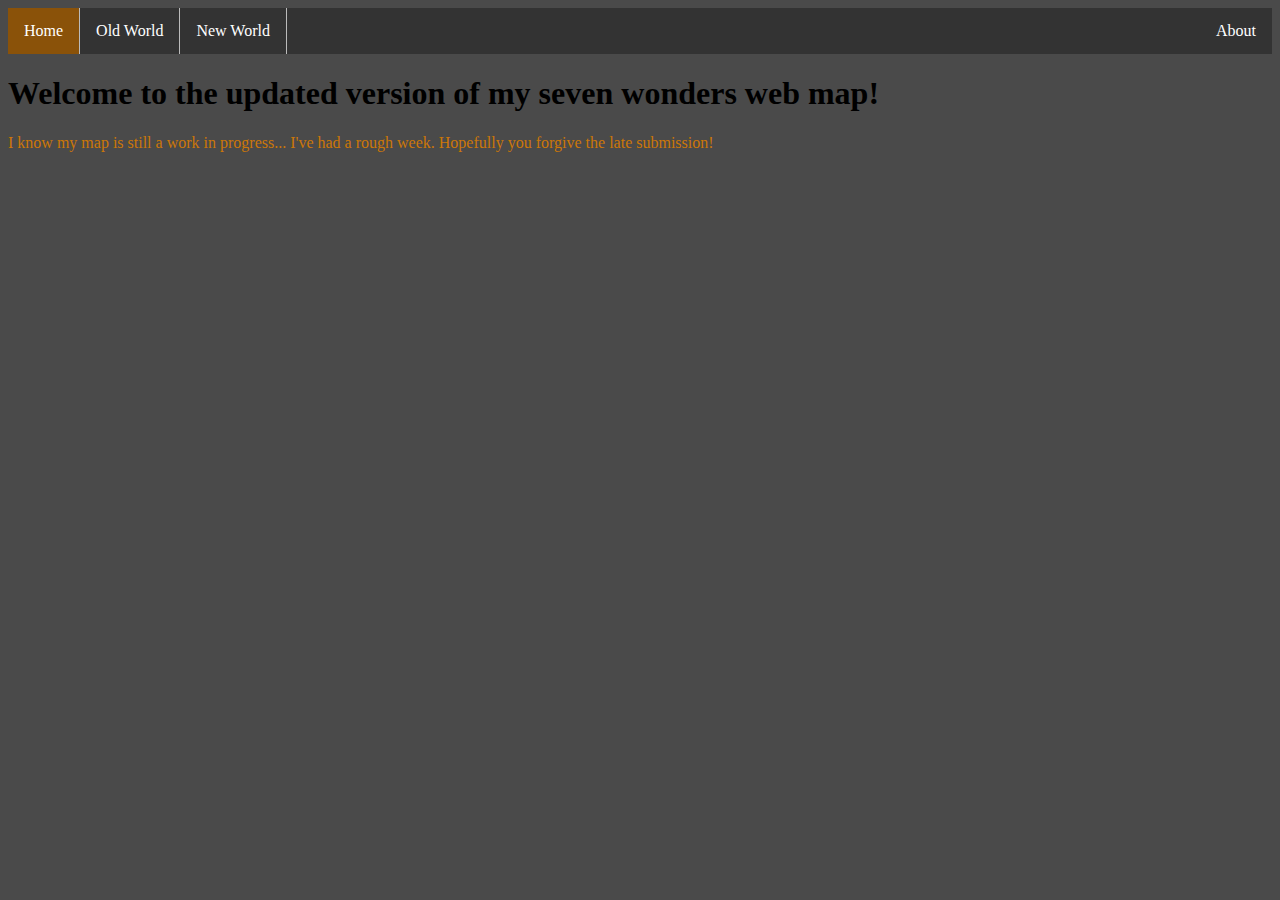
<file: lab2/index.html>
<!DOCTYPE html>
<html lang="en">
<head>
    <meta charset="UTF-8">
    <meta http-equiv="X-UA-Compatible" content="IE=edge">
    <meta name="viewport" content="width=device-width, initial-scale=1.0">
    <title> The Seven Wonders of the World</title>
    <script src='https://api.mapbox.com/mapbox-gl-js/v2.12.0/mapbox-gl.js'></script>
    <link href='https://api.mapbox.com/mapbox-gl-js/v2.12.0/mapbox-gl.css'rel='stylesheet' />
    <link rel="stylesheet" href="style.css">
    <style>
    /* I do not quite understand why I am not able to reference it directly in the .css. I used a format from W3. It worked this way so I left it like this.*/

/*Navigation bar */

   ul {
  list-style-type: none;
  margin: 0;
  padding: 0;
  overflow: hidden;
  background-color: #333;
}

li {
  float: left;
  border-right:1px solid #bbb;
}

li:last-child {
  border-right: none;
}

li a {
  display: block;
  color: rgb(255, 255, 255);
  text-align: center;
  padding: 14px 16px;
  text-decoration: none;
}

li a:hover:not(.active) {
  background-color: #111;
}

.active {
  background-color: #8a5209;
}
      </style>
  
<body>
    <ul> 
        <li><a class="active" href="index.html">Home</a></li>
        <li><a href="OldWonder.html">Old World</a></li>
        <li><a href="NewWonder.html">New World</a></li>
        <li style="float:right"><a href="About.html">About</a></li>
      </ul>
    
    <h1> Welcome to the updated version of my seven wonders web map!</h1>
    <p>I know my map is still a work in progress... I've had a rough week. Hopefully you forgive the late submission!</p>
    
   
</body>
</html>
</file>
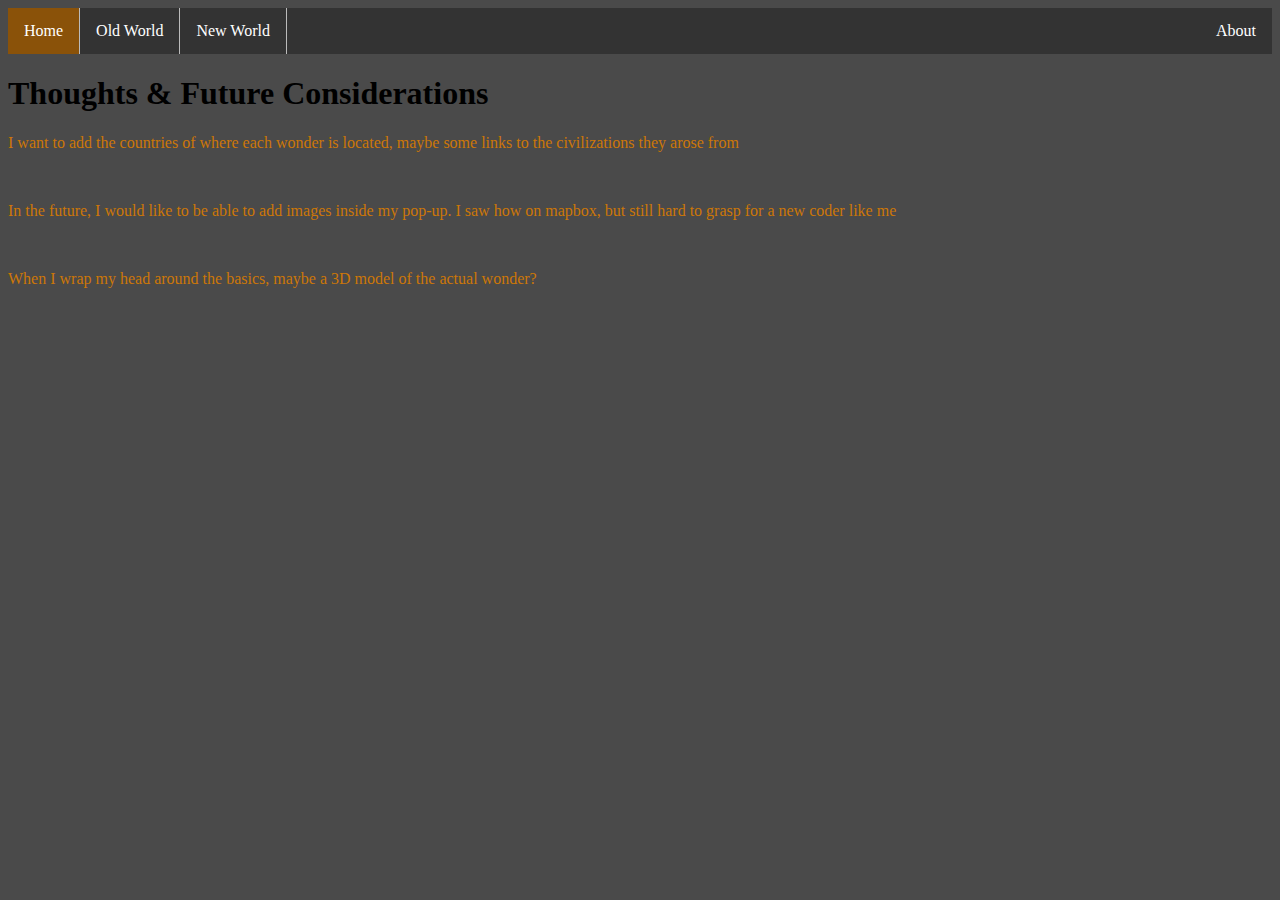
<file: lab2/About.html>
<!DOCTYPE html>
<html lang="en">
<head>
    <meta charset="UTF-8">
    <meta http-equiv="X-UA-Compatible" content="IE=edge">
    <meta name="viewport" content="width=device-width, initial-scale=1.0">
    <title>Document</title>
    <script src='https://api.mapbox.com/mapbox-gl-js/v2.12.0/mapbox-gl.js'></script>
    <link href='https://api.mapbox.com/mapbox-gl-js/v2.12.0/mapbox-gl.css'rel='stylesheet' />
    <link rel="stylesheet" href="style.css">
    <style> /* I do not quite understand why I am not able to reference it directly in the .css. I used a format from W3 */

    /*Navigation bar */

      ul {
     list-style-type: none;
     margin: 0;
     padding: 0;
     overflow: hidden;
     background-color: #333;
   }
   
   li {
     float: left;
     border-right:1px solid #bbb;
   }
   
   li:last-child {
     border-right: none;
   }
   
   li a {
     display: block;
     color: rgb(255, 255, 255);
     text-align: center;
     padding: 14px 16px;
     text-decoration: none;
   }
   
   li a:hover:not(.active) {
     background-color: #111;
   }
   
   .active {
     background-color: #8a5209;
   }
         </style>
</head>
<body>
    <ul>
        <li><a class="active" href="index.html">Home</a></li>
        <li><a href="OldWonder.html">Old World</a></li>
        <li><a href="NewWonder.html">New World</a></li>
        <li style="float:right"><a href="About.html">About</a></li> 
      </ul>
    <h1>Thoughts & Future Considerations</h1>
    <p>I want to add the countries of where each wonder is located, maybe some links to the civilizations they arose from</p>
    <br>
    <p>In the future, I would like to be able to add images inside my pop-up. I saw how on mapbox, but still hard to grasp for a new coder like me</p> 
    <br>
    <p>When I wrap my head around the basics, maybe a 3D model of the actual wonder?</p>
    
    
</body>
</html>
</file>
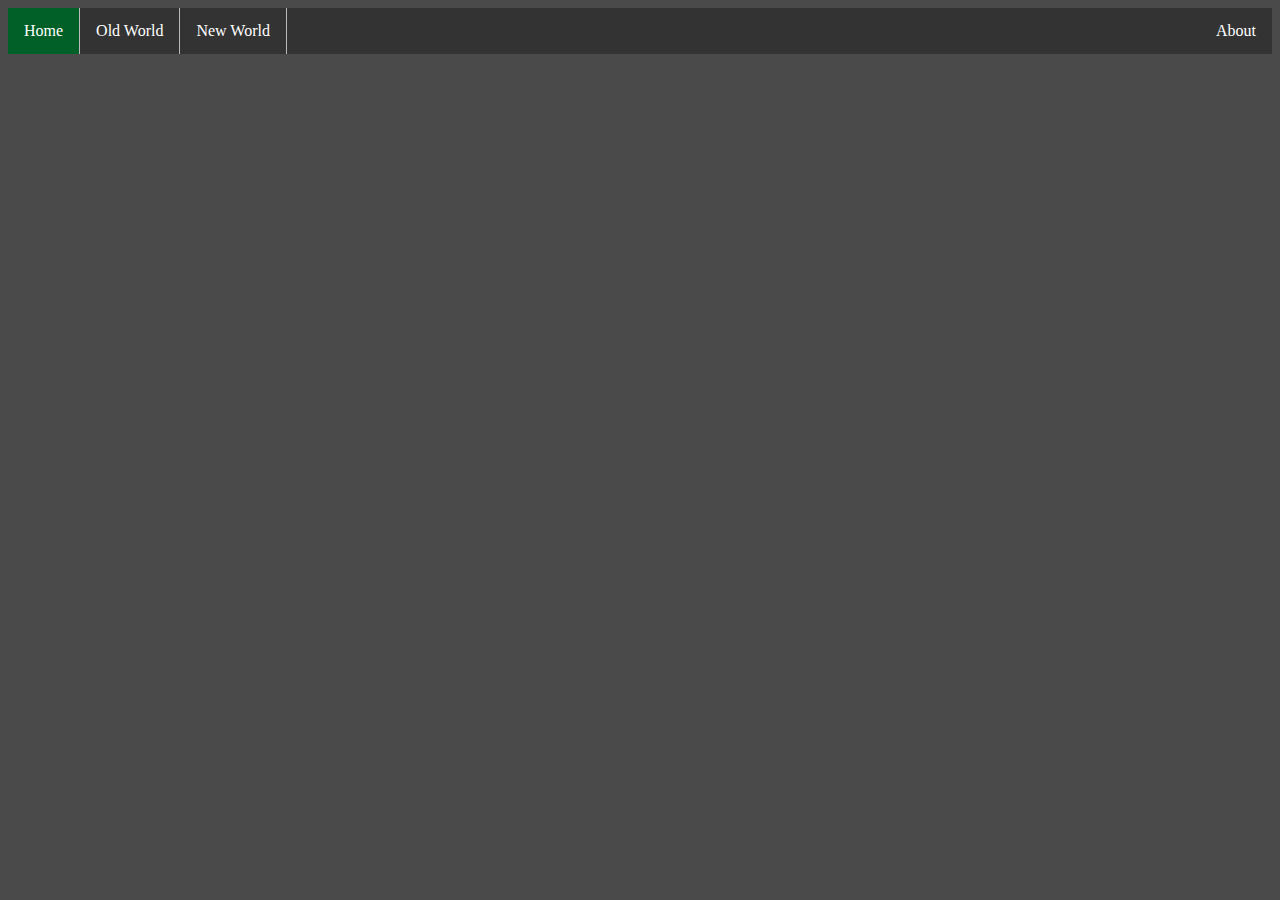
<file: lab2/NewWonder.html>
<!DOCTYPE html>
<html lang="en">
<head>
    <meta charset="UTF-8">
    <meta http-equiv="X-UA-Compatible" content="IE=edge">
    <meta name="viewport" content="width=device-width, initial-scale=1.0">
    <title>New World</title>
    <script src='https://api.mapbox.com/mapbox-gl-js/v2.12.0/mapbox-gl.js'></script>
    <link href='https://api.mapbox.com/mapbox-gl-js/v2.12.0/mapbox-gl.css'rel='stylesheet' />
    <link rel="stylesheet" href="style.css">
    <style> /* I do not quite understand why I am not able to reference it directly in the .css. I used a format from W3 */

    /*Navigation bar */
    
      ul {
     list-style-type: none;
     margin: 0;
     padding: 0;
     overflow: hidden;
     background-color: #333;
   }
   
   li {
     float: left;
     border-right:1px solid #bbb;
   }
   
   li:last-child {
     border-right: none;
   }
   
   li a {
     display: block;
     color: rgb(255, 255, 255);
     text-align: center;
     padding: 14px 16px;
     text-decoration: none;
   }
   
   li a:hover:not(.active) {
     background-color: #111;
   }
   
   .active {
     background-color: #016027;
   }
         </style>
</head>
<body>
    <ul>
        <li><a class="active" href="index.html">Home</a></li>
        <li><a href="OldWonder.html">Old World</a></li>
        <li><a href="NewWonder.html">New World</a></li>
        <li style="float:right"><a href="About.html">About</a></li>
      </ul>
      <div id='NewWonder' class = 'map'></div> 
    <script src="Script2.js"></script>
    
</body>
</html>
</file>
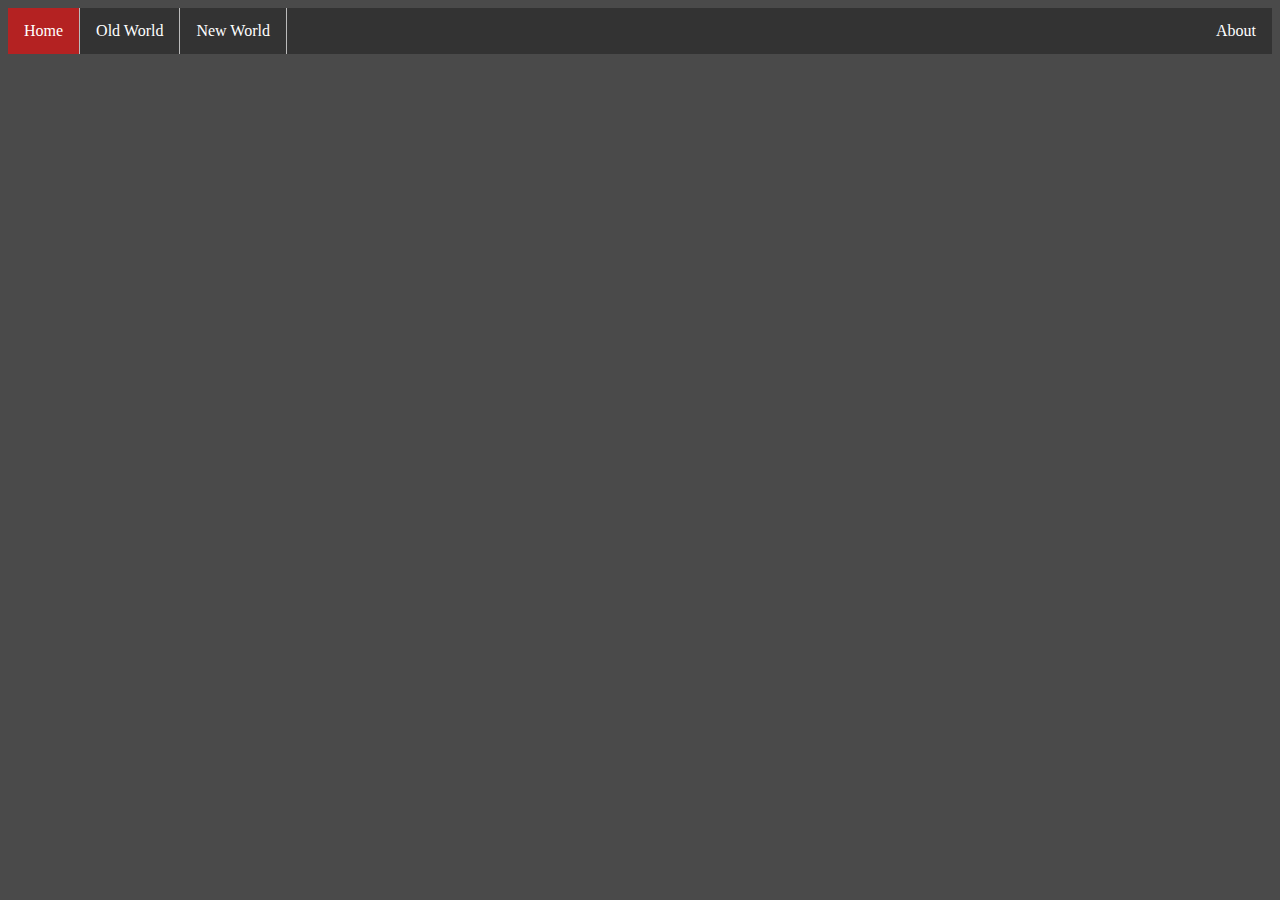
<file: lab2/OldWonder.html>
<!DOCTYPE html>
<html lang="en">
<head>
    <meta charset="UTF-8">
    <meta http-equiv="X-UA-Compatible" content="IE=edge">
    <meta name="viewport" content="width=device-width, initial-scale=1.0">
    <title>Old Wonders</title>
    <script src='https://api.mapbox.com/mapbox-gl-js/v2.12.0/mapbox-gl.js'></script>
    <link href='https://api.mapbox.com/mapbox-gl-js/v2.12.0/mapbox-gl.css'rel='stylesheet' />
    <link rel="stylesheet" href="style.css">
    <style> /* I do not quite understand why I am not able to reference it directly in the .css */
    /*I used a template from W3 website*/

    /*Navigation bar */
    
      ul {
     list-style-type: none;
     margin: 0;
     padding: 0;
     overflow: hidden;
     background-color: #333;
   }
   
   li {
     float: left;
     border-right:1px solid #bbb;
   }
   
   li:last-child {
     border-right: none;
   }
   
   li a {
     display: block;
     color: rgb(255, 255, 255);
     text-align: center;
     padding: 14px 16px;
     text-decoration: none;
   }
   
   li a:hover:not(.active) {
     background-color: #111;
   }
   
   .active {
     background-color: #B42222;
   }
         </style>
</head>
<body>
    <ul>
        <li><a class="active" href="index.html">Home</a></li>
        <li><a href="OldWonder.html">Old World</a></li>
        <li><a href="NewWonder.html">New World</a></li>
        <li style="float:right"><a href="About.html">About</a></li>
      </ul>
    <div id='OldWonder' class = 'map'></div> 
    <script src="script1.js"></script> 
</body>
</html>
</file>
<file: lab2/style.css>
#OldWonder {
  position: absolute;
  top: 50%;
  left: 50%;
  transform: translate(-50%, -50%);
  width: 1200px;
  height: 600px;

   }

   /* General styling + colours of the web page */
   body {
    background-color: rgb(74, 74, 74);
  }

  /*Writing colour*/
  h1 {
    color: black;
  }
  p {
    color: #cd7707;
  }
  

  /*This is for the New Wonders Map*/
  #NewWonder {
    position: absolute;
  top: 50%;
  left: 50%;
  transform: translate(-50%, -50%);
  width: 1200px;
  height: 600px;

   }
</file>
